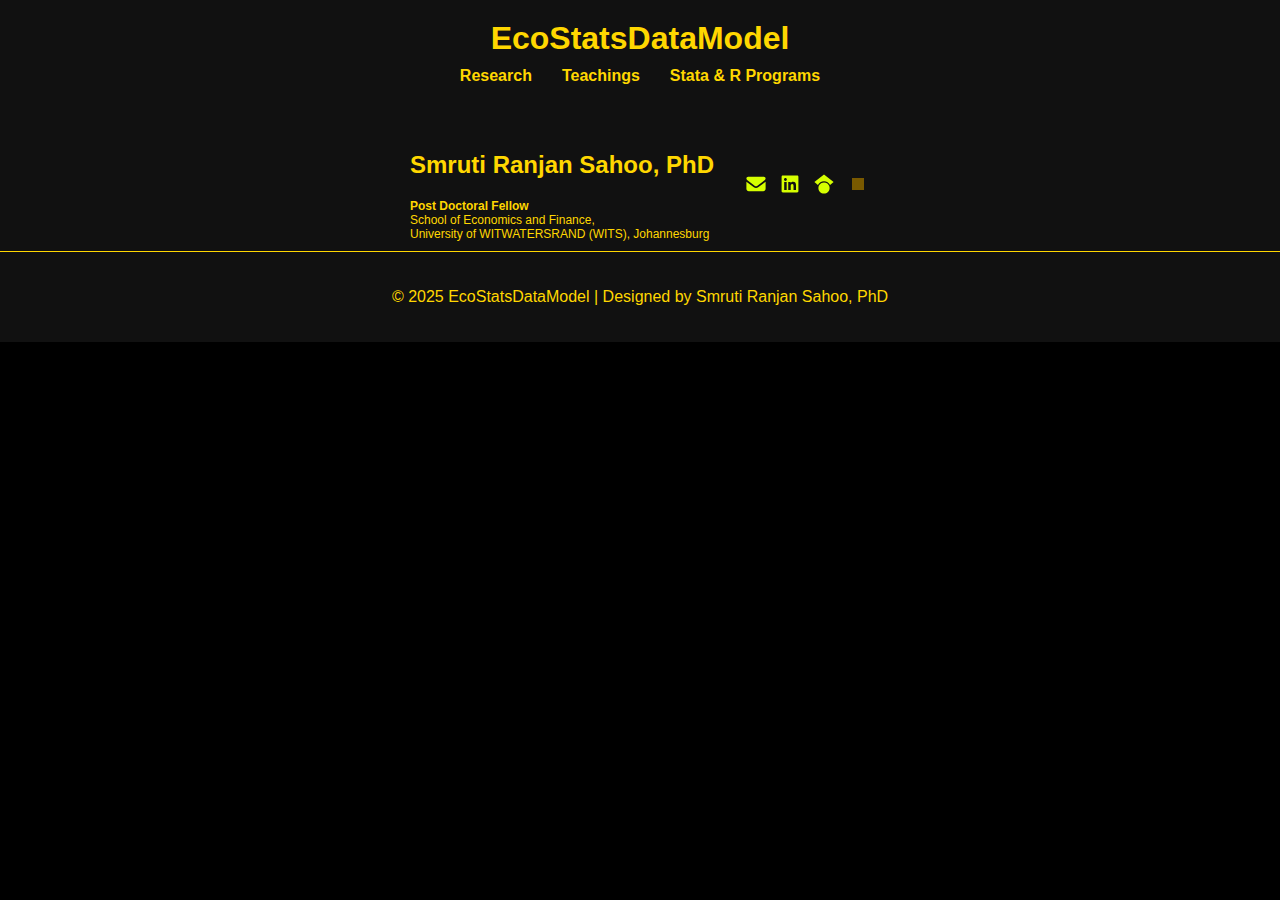
<file: index.html>
<!DOCTYPE html>
<html lang='en'>
<head>
    <meta charset='UTF-8'>
    <meta name='viewport' content='width=device-width, initial-scale=1.0'>
    <title>EcoStatsDataModel</title>
    <link rel='stylesheet' href='styles.css'>
</head>
<body>
    <header>
        <h1>EcoStatsDataModel</h1>
        <nav>
            <ul id='nav-links'>
                <li><a href='research.html'>Research</a></li>
                <li><a href='teachings.html'>Teachings</a></li>
                <li><a href='programs.html'>Stata & R Programs</a></li>
            </ul>
        </nav>
    </header>

    <!-- About Me section with smaller name font size -->
    <section id='about' class='about-top'>
        <div class='profile-card no-image'>
            <div class='profile-info'>
                <h2 class='name-small'>Smruti Ranjan Sahoo, PhD</h2>
                <p><strong>Post Doctoral Fellow</strong><br>School of Economics and Finance,<br>University of WITWATERSRAND (WITS), Johannesburg</p>
            </div>
            <div class='contact-links'>
                <a href='https://mail.google.com/mail/u/0/' class='icon-link' title='Email'><img src='icons/email.svg' alt='Email Icon'></a>
                <a href='https://www.linkedin.com/in/smruti-ranjan-sahoo-phd-37976828/' target='_blank' class='icon-link' title='LinkedIn'><img src='icons/linkedin.svg' alt='LinkedIn Icon'></a>
                <a href='https://scholar.google.com/citations?user=yourid&user=Lgl1Q28AAAAJ' target='_blank' class='icon-link' title='Google Scholar'><img src='icons/scholar.svg' alt='Google Scholar Icon'></a>
                <a href='https://github.com/smrutiranjanwits' target='_blank' class='icon-link' title='GitHub'><img src='icons/github.svg' alt='GitHub Icon'></a>
            </div>
        </div>
    </section>

    <footer class='footer-large'>
        <p>&copy; 2025 EcoStatsDataModel | Designed by Smruti Ranjan Sahoo, PhD</p>
    </footer>
</body>
</html>
</file>
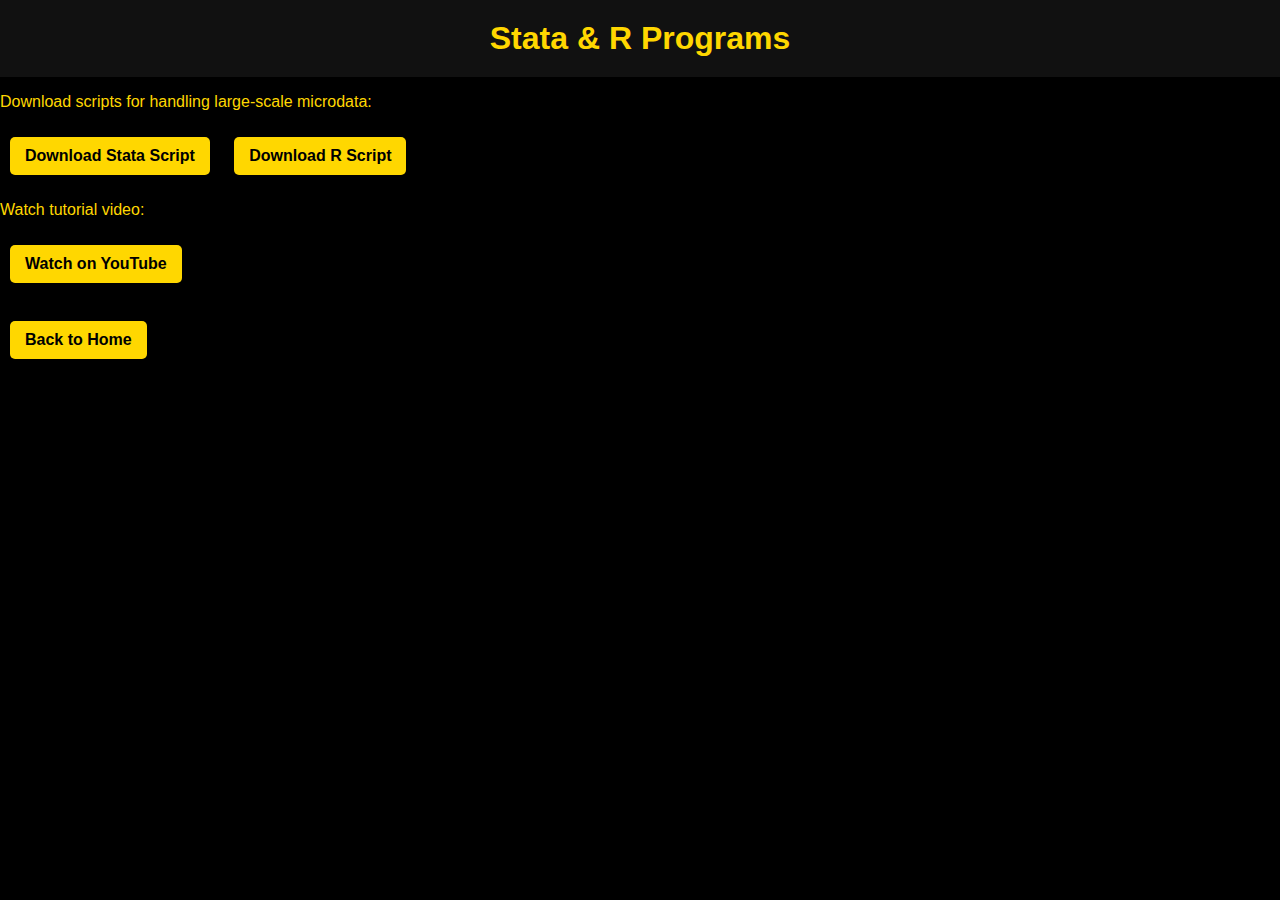
<file: programs.html>
<!DOCTYPE html>
<html lang='en'>
<head>
    <meta charset='UTF-8'>
    <meta name='viewport' content='width=device-width, initial-scale=1.0'>
    <title>Stata & R Programs</title>
    <link rel='stylesheet' href='styles.css'>
</head>
<body>
    <header><h1>Stata & R Programs</h1></header>
    <main>
        <p>Download scripts for handling large-scale microdata:</p>
        <a href='scripts/stata_script.do' download class='download-btn'>Download Stata Script</a>
        <a href='scripts/r_script.R' download class='download-btn'>Download R Script</a>
        <p>Watch tutorial video:</p>
        <a href='https://www.youtube.com/watch?v=your-video-id' target='_blank' class='download-btn'>Watch on YouTube</a>
        <br><br>
        <a href='index.html' class='download-btn'>Back to Home</a>
    </main>
</body>
</html>
</file>
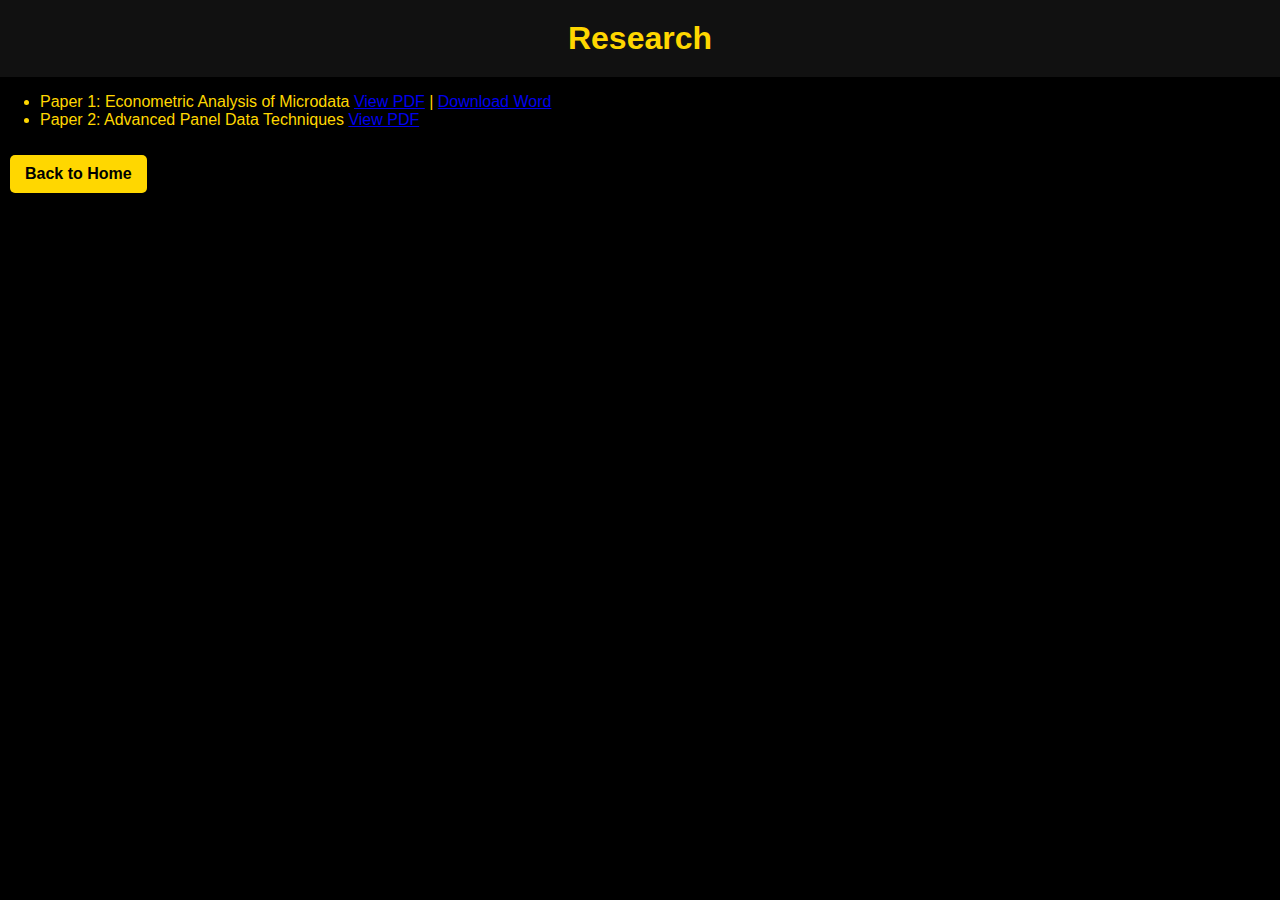
<file: research.html>
<!DOCTYPE html>
<html lang='en'>
<head>
    <meta charset='UTF-8'>
    <meta name='viewport' content='width=device-width, initial-scale=1.0'>
    <title>Research</title>
    <link rel='stylesheet' href='styles.css'>
</head>
<body>
    <header><h1>Research</h1></header>
    <main>
        <ul>
            <li>Paper 1: Econometric Analysis of Microdata <a href='files/paper1.pdf' target='_blank'>View PDF</a> | <a href='files/paper1.docx' download>Download Word</a></li>
            <li>Paper 2: Advanced Panel Data Techniques <a href='files/paper2.pdf' target='_blank'>View PDF</a></li>
        </ul>
        <a href='index.html' class='download-btn'>Back to Home</a>
    </main>
</body>
</html>
</file>
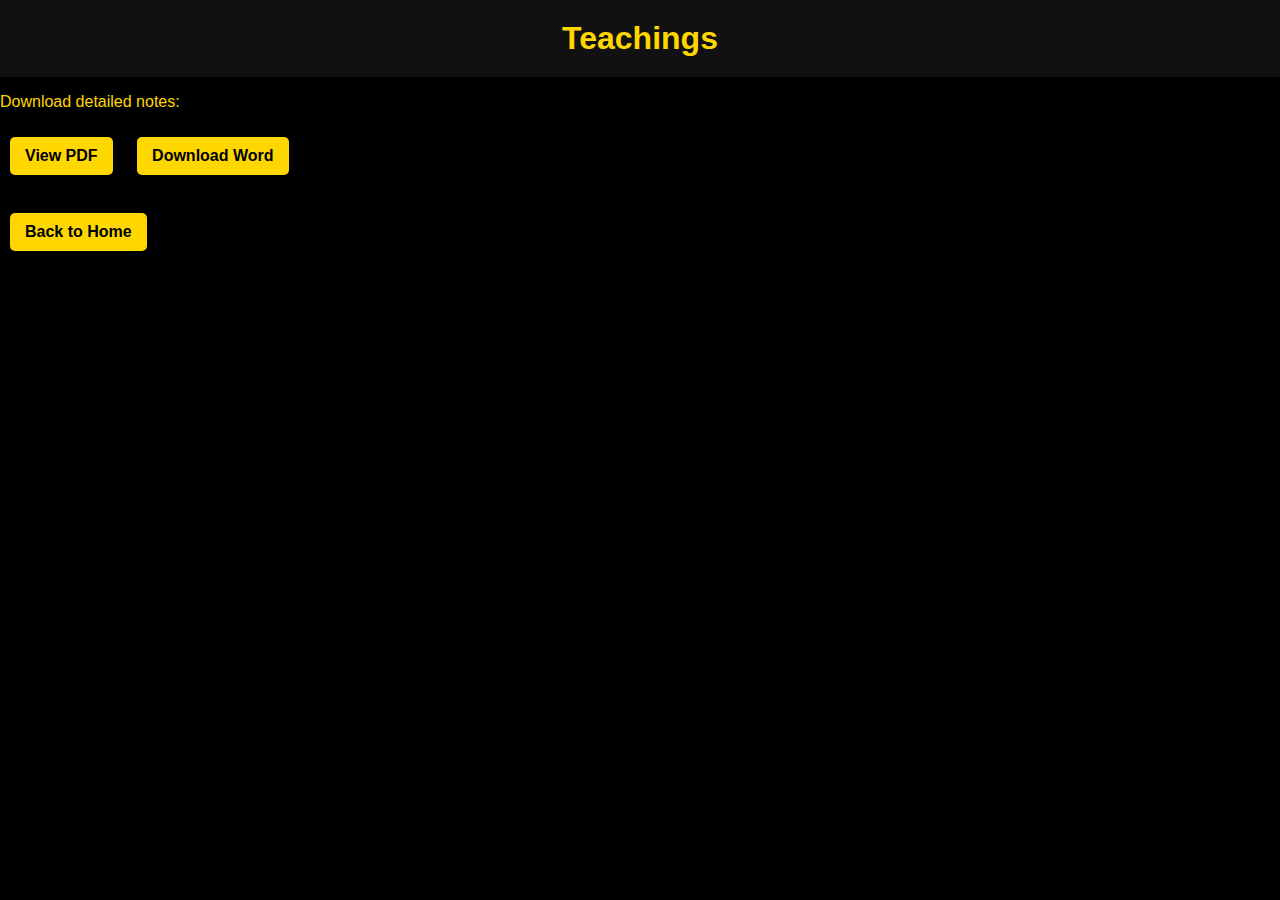
<file: teachings.html>
<!DOCTYPE html>
<html lang='en'>
<head>
    <meta charset='UTF-8'>
    <meta name='viewport' content='width=device-width, initial-scale=1.0'>
    <title>Teachings</title>
    <link rel='stylesheet' href='styles.css'>
</head>
<body>
    <header><h1>Teachings</h1></header>
    <main>
        <p>Download detailed notes:</p>
        <a href='files/econometrics_notes.pdf' target='_blank' class='download-btn'>View PDF</a>
        <a href='files/econometrics_notes.docx' download class='download-btn'>Download Word</a>
        <br><br>
        <a href='index.html' class='download-btn'>Back to Home</a>
    </main>
</body>
</html>
</file>
<file: styles.css>
body {font-family: Arial, sans-serif;margin: 0;background-color: #000;color: #FFD700;scroll-behavior: smooth;}header {background-color: #111;padding: 20px;text-align: center;}header h1 {margin: 0;color: #FFD700;}nav ul {list-style: none;padding: 0;display: flex;justify-content: center;margin-top: 10px;}nav ul li {margin: 0 15px;}nav ul li a {color: #FFD700;text-decoration: none;font-weight: bold;transition: color 0.3s;}nav ul li a:hover {color: #fff;}.menu-toggle {display: none;font-size: 24px;cursor: pointer;}section {padding: 20px;border-bottom: 1px solid #FFD700;}.about-top {background-color: #111;padding: 10px;display: flex;justify-content: center;align-items: center;}.profile-card {display: flex;align-items: center;gap: 15px;}.profile-img {width: 60px;height: 60px;border-radius: 50%;border: 2px solid #FFD700;}.profile-info h3 {margin: 0;font-size: 16px;color: #FFD700;}.profile-info p {margin: 0;font-size: 12px;color: #FFD700;}.contact-links {display: flex;gap: 10px;margin-left: 15px;}.icon-link img {width: 24px;height: 24px;filter: invert(80%) sepia(100%) saturate(500%) hue-rotate(10deg);transition: transform 0.3s;}.icon-link img:hover {transform: scale(1.2);}.download-btn, .view-pdf {display: inline-block;margin: 10px;padding: 10px 15px;background-color: #FFD700;color: #000;text-decoration: none;font-weight: bold;border-radius: 5px;cursor: pointer;transition: transform 0.3s;}.download-btn:hover, .view-pdf:hover {transform: scale(1.1);}footer {text-align: center;padding: 20px;background-color: #111;color: #FFD700;}@media (max-width: 768px){.profile-card {flex-direction: column;text-align: center;}.contact-links {margin-left: 0;}.profile-img {margin-bottom: 10px;}nav ul{display:none;flex-direction:column;}.menu-toggle{display:block;}}.modal {display:none;position:fixed;top:0;left:0;width:100%;height:100%;background:rgba(0,0,0,0.8);z-index:1000;}.modal-content {position:relative;width:80%;margin:50px auto;background:#111;padding:20px;border-radius:8px;}.close-btn {position:absolute;top:10px;right:20px;font-size:24px;color:#FFD700;cursor:pointer;}
</file>
